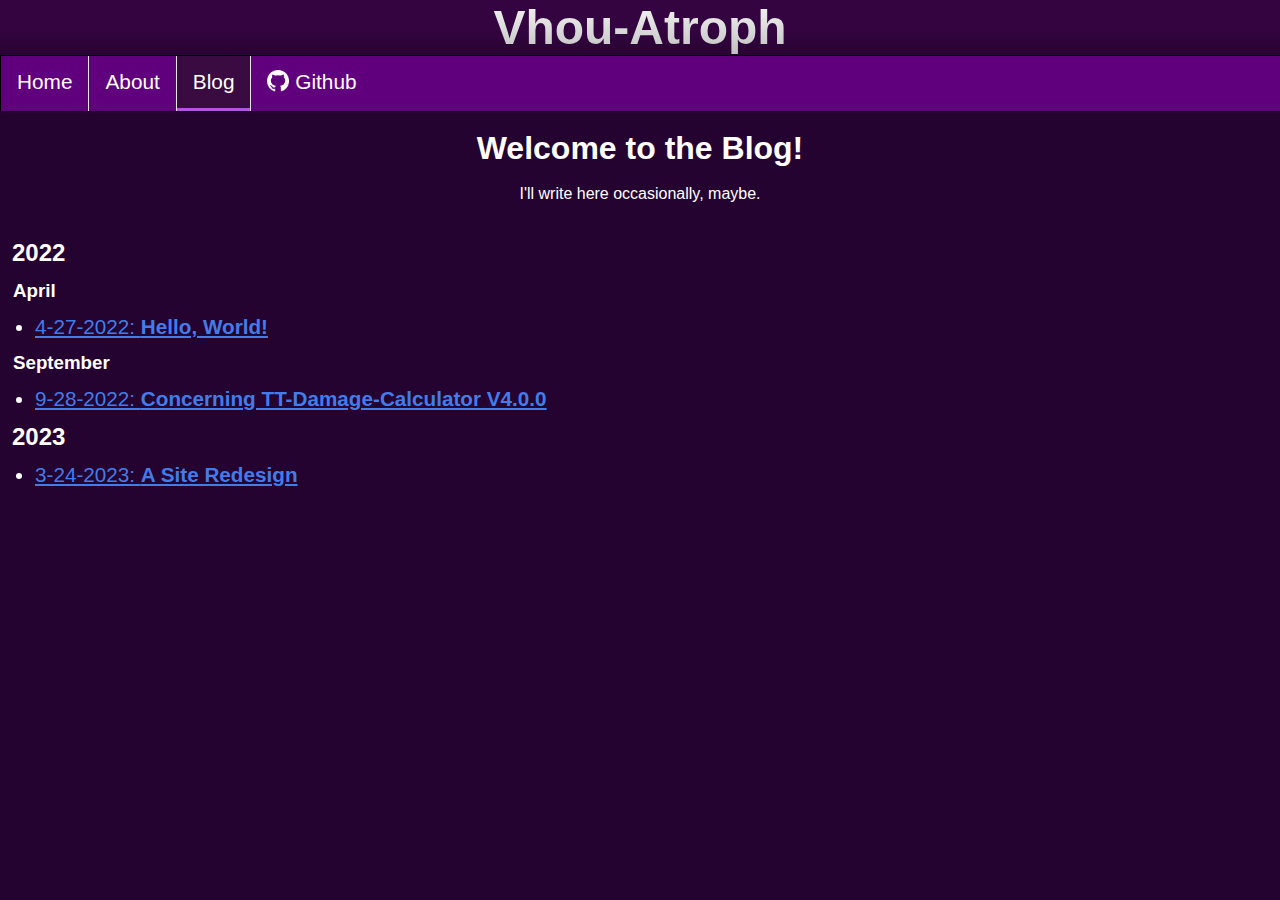
<file: blog/index.html>
<!DOCTYPE html>
<html lang="en" class="home">
  <head> <!-- Used for meta information. -->
    <title>Blog | Vhou-Atroph</title>

    <!--Embed stuff-->
    <meta name="theme-color" content="#554d66">
    <meta property="og:site_name" content="Vhou-Atroph">
    <meta property="og:title" content="Blog">
    <meta property="og:description" content="The blog index for Vhou-Atroph!">
    
    <link rel="stylesheet" href="../style.css">
    
	  <meta name="viewport" content="width=device-width, initial-scale=1">
    
    <!--Favicon-->
    <link rel="apple-touch-icon" sizes="180x180" href="../img/favicon/apple-touch-icon.png">
    <link rel="icon" type="image/png" sizes="32x32" href="../img/favicon/favicon-32x32.png">
    <link rel="icon" type="image/png" sizes="16x16" href="../img/favicon/favicon-16x16.png">
    <link rel="manifest" href="../img/favicon/site.webmanifest">
    <link rel="mask-icon" href="../img/favicon/safari-pinned-tab.svg" color="#5bbad5">
    <link rel="shortcut icon" href="../img/favicon/favicon.ico">
    <meta name="msapplication-TileColor" content="#603cba">
    <meta name="msapplication-config" content="../img/favicon/browserconfig.xml">
  </head><body>
  
  <div class="top">
    <h1 class="noselect"><center><a href="../index.html" class="header">Vhou-Atroph</a></center></h1>
    <ul class="navbar">
      <li class="navlist"><a href="../index.html" class="navlink">Home</a></li>
      <li class="navlist"><a href="../about.html" class="navlink">About</a></li>
      <li class="navlist"><a href="../blog/index.html" class="navlink navselected">Blog</a></li>
      <li class="navlist" style="float: right;"><a href="https://github.com/Vhou-Atroph" class="navlink"><img src=../img/socialsites/GitHub-Mark-Light-64px.png class="navimg noselect"> Github</a></li>
    </ul>
  </div>
  <div class="page">
    <p><center><h1>Welcome to the Blog!</h1><br>
    I'll write here occasionally, maybe.</center><br></p>
    <h2>2022</h2>
    <h3>April</h3>
    <li class="bloglisting"><a class="bloglink" href="post/2022/hello_world.html">4-27-2022: <b>Hello, World!</b></a></li>
    <h3>September</h3>
    <li class="bloglisting"><a class="bloglink" href="post/2022/gag_calculator_v4.html">9-28-2022: <b>Concerning TT-Damage-Calculator V4.0.0</b></a></li>
    <h2>2023</h2>
    <li class="bloglisting"><a class="bloglink" href="post/2023/redesign.html">3-24-2023: <b>A Site Redesign</b></a></li>
  </div>
</body></html>
</file>
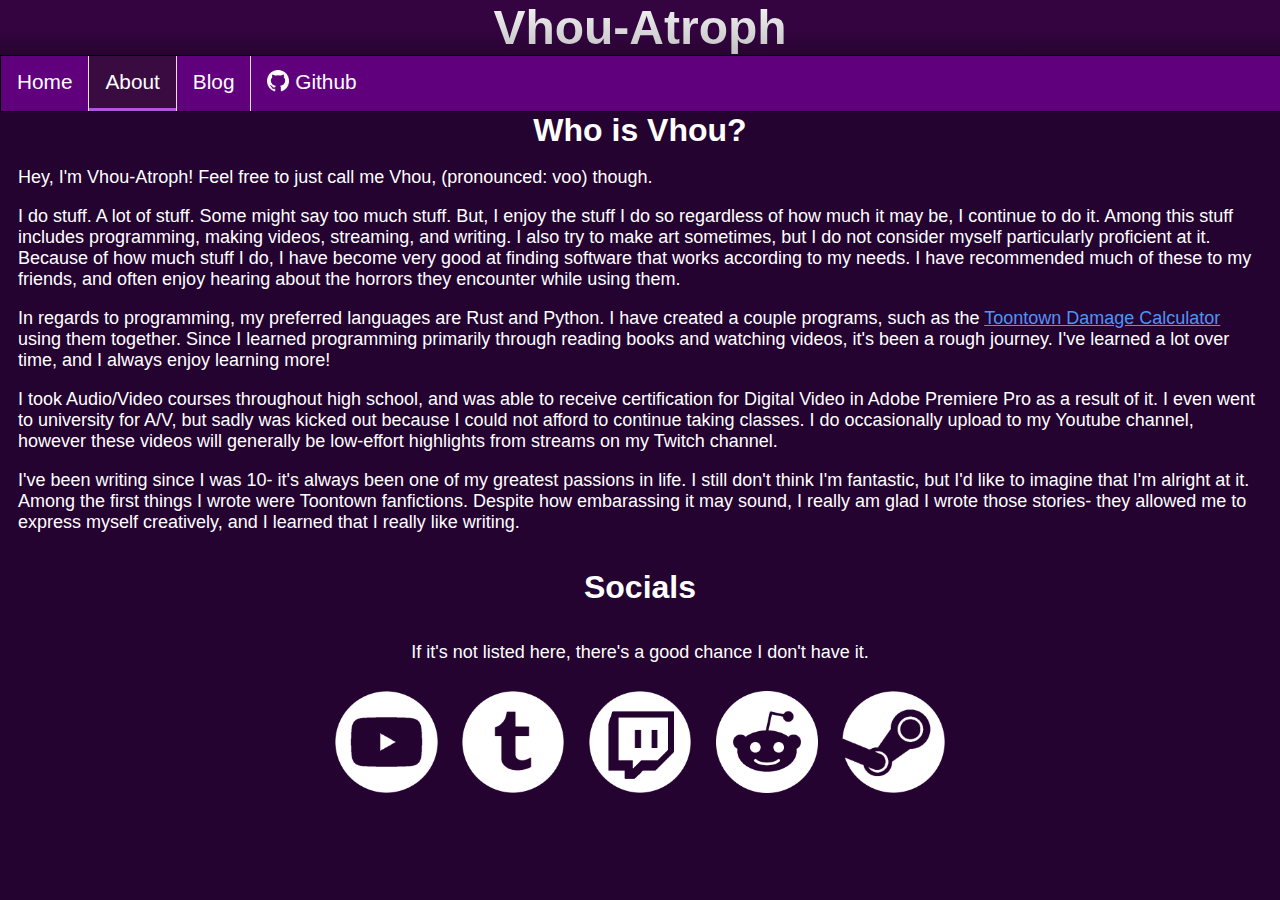
<file: about.html>
<!DOCTYPE html>
<html lang="en" class="home">
  <head> <!-- Used for meta information. -->
    <title>About | Vhou-Atroph</title>

    <!--Embed stuff-->
    <meta name="theme-color" content="#554d66">
    <meta property="og:site_name" content="Vhou-Atroph">
    <meta property="og:title" content="About">
    <meta property="og:description" content="About Vhou-Atroph">
    
    <link rel="stylesheet" href="style.css">
    
	  <meta name="viewport" content="width=device-width, initial-scale=1">
    
    <!--Favicon-->
    <link rel="apple-touch-icon" sizes="180x180" href="img/favicon/apple-touch-icon.png">
    <link rel="icon" type="image/png" sizes="32x32" href="img/favicon/favicon-32x32.png">
    <link rel="icon" type="image/png" sizes="16x16" href="img/favicon/favicon-16x16.png">
    <link rel="manifest" href="img/favicon/site.webmanifest">
    <link rel="mask-icon" href="img/favicon/safari-pinned-tab.svg" color="#5bbad5">
    <link rel="shortcut icon" href="img/favicon/favicon.ico">
    <meta name="msapplication-TileColor" content="#603cba">
    <meta name="msapplication-config" content="img/favicon/browserconfig.xml">
  </head><body>
  <div class="top">
    <h1 class="noselect"><center><a href="index.html" class="header">Vhou-Atroph</a></center></h1>
    <ul class="navbar">
      <li class="navlist"><a href="index.html" class="navlink">Home</a></li>
      <li class="navlist"><a href="about.html" class="navlink navselected">About</a></li>
      <li class="navlist"><a href="blog/index.html" class="navlink">Blog</a></li>
      <li class="navlist" style="float: right;"><a href="https://github.com/Vhou-Atroph" class="navlink"><img src=img/socialsites/GitHub-Mark-Light-64px.png class="navimg noselect"> Github</a></li>
    </ul>
  </div>
  <div class="page">
    <center><h1>Who is Vhou?</h1></center>
    <p>Hey, I'm Vhou-Atroph! Feel free to just call me Vhou, (pronounced: voo) though.</p>
    <p>I do stuff. A lot of stuff. Some might say too much stuff. But, I enjoy the stuff I do so regardless of how much it may be, I continue to do it. Among this stuff includes programming, making videos, streaming, and writing. I also try to make art sometimes, but I do not consider myself particularly proficient at it. Because of how much stuff I do, I have become very good at finding software that works according to my needs. I have recommended much of these to my friends, and often enjoy hearing about the horrors they encounter while using them.</p>
    <p>In regards to programming, my preferred languages are Rust and Python. I have created a couple programs, such as the <a href="https://github.com/Vhou-Atroph/TT-Damage-Calculator">Toontown Damage Calculator</a> using them together. Since I learned programming primarily through reading books and watching videos, it's been a rough journey. I've learned a lot over time, and I always enjoy learning more!</p>
    <p>I took Audio/Video courses throughout high school, and was able to receive certification for Digital Video in Adobe Premiere Pro as a result of it. I even went to university for A/V, but sadly was kicked out because I could not afford to continue taking classes. I do occasionally upload to my Youtube channel, however these videos will generally be low-effort highlights from streams on my Twitch channel.</p>
    <p>I've been writing since I was 10- it's always been one of my greatest passions in life. I still don't think I'm fantastic, but I'd like to imagine that I'm alright at it. Among the first things I wrote were Toontown fanfictions. Despite how embarassing it may sound, I really am glad I wrote those stories- they allowed me to express myself creatively, and I learned that I really like writing.</p>
    <br>
    <center><h1>Socials</h1></center>
    <br>
    <center>
      <p>If it's not listed here, there's a good chance I don't have it.</p>
      <a href="https://www.youtube.com/@VhouAtroph"><img alt="YouTube" class="socialsite" src="img/socialsites/youtube.png"/></a>
      <a href="https://vhouatroph.tumblr.com"><img alt="Tumblr" class="socialsite" src="img/socialsites/tumblr.png"/></a>
      <a href="https://www.twitch.tv/vhouatroph"><img alt="Twitch" class="socialsite" src="img/socialsites/twitch.png"/></a>
      <a href="https://www.reddit.com/user/Vhou-Atroph"><img alt="Reddit" class="socialsite" src="img/socialsites/reddit.png"/></a>
      <a href="https://steamcommunity.com/id/Vhou-Atroph/"><img alt="Steam" class="socialsite" src="img/socialsites/steam.png"/></a>
    </center>
  </div>
</body></html>
</file>
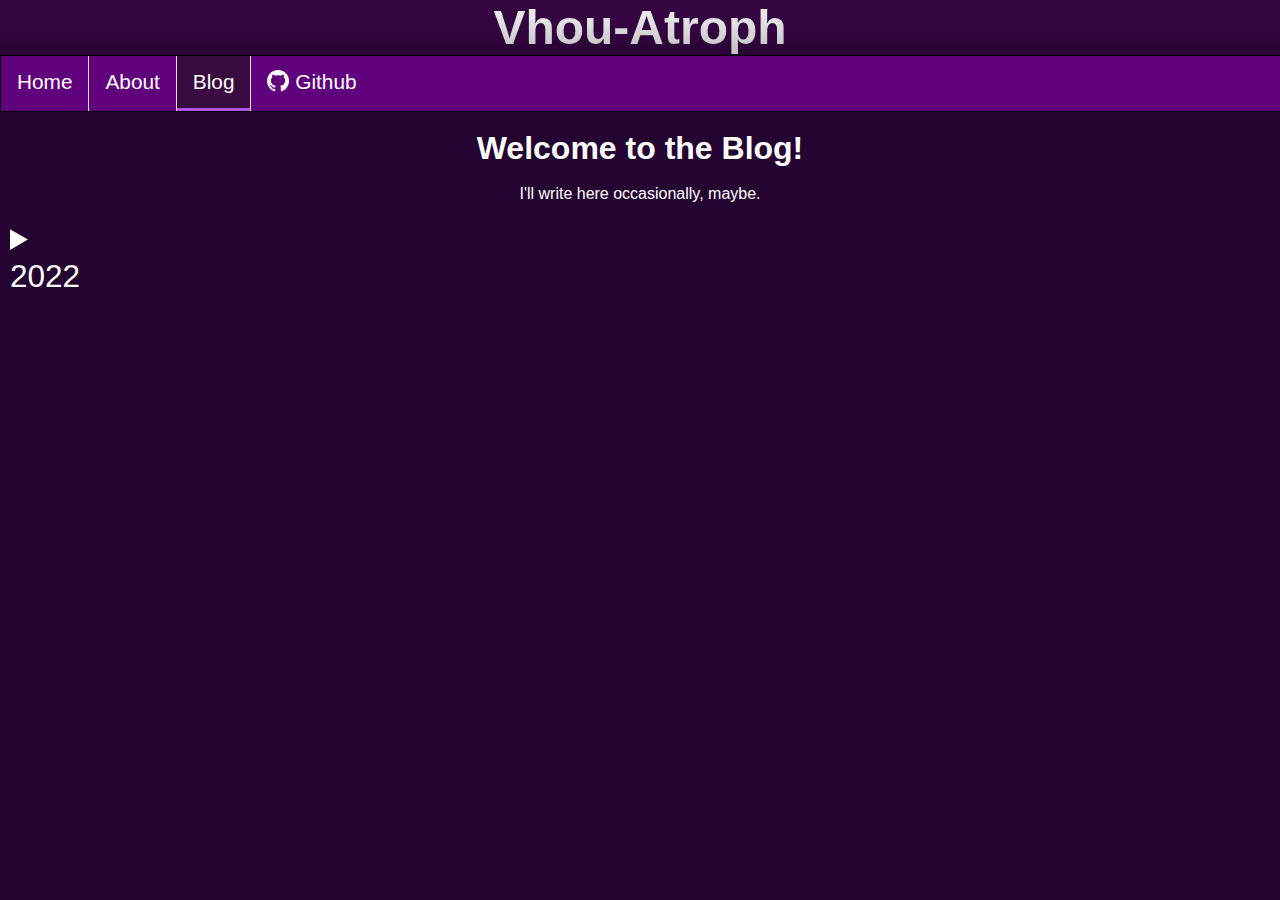
<file: blog.html>
<!DOCTYPE html>
<html lang="en" class="home">
  <head> <!-- Used for meta information. -->
    <title>Blog | Vhou-Atroph</title>
    
    <link rel="stylesheet" href="style.css">
    
	<meta name="viewport" content="width=device-width, initial-scale=1">
    
    <!--Favicon-->
    <link rel="apple-touch-icon" sizes="180x180" href="img/favicon/apple-touch-icon.png">
    <link rel="icon" type="image/png" sizes="32x32" href="img/favicon/favicon-32x32.png">
    <link rel="icon" type="image/png" sizes="16x16" href="img/favicon/favicon-16x16.png">
    <link rel="manifest" href="img/favicon/site.webmanifest">
    <link rel="mask-icon" href="img/favicon/safari-pinned-tab.svg" color="#5bbad5">
    <link rel="shortcut icon" href="img/favicon/favicon.ico">
    <meta name="msapplication-TileColor" content="#603cba">
    <meta name="msapplication-config" content="img/favicon/browserconfig.xml">
  </head><body>
  
  <div class="top">
    <h1 class="noselect"><center><a href="index.html" class="header">Vhou-Atroph</a></center></h1>
    <ul class="navbar">
      <li class="navlist"><a href="index.html" class="navlink">Home</a></li>
      <li class="navlist"><a href="about.html" class="navlink">About</a></li>
      <li class="navlist"><a href="blog.html" class="navlink navselected">Blog</a></li>
      <li class="navlist" style="float: right;"><a href="https://github.com/Vhou-Atroph" class="navlink"><img src=img/GitHub-Mark-Light-64px.png class="navimg noselect"> Github</a></li>
    </ul>
  </div>
  <div class="page">
    <p><center><h1>Welcome to the Blog!</h1><br>
    I'll write here occasionally, maybe.</center><br>
    <details><summary class="noselect yeard">2022</summary><br>
    <details><summary class="noselect monthd">April</summary>
    <ul>
      <li class="bloglisting"><a class="bloglink "href="blog/post/hello_world.html">4-27-2022: <b>Hello, World!</b></a></li>
    </details>
    <details><summary class="noselect monthd">September</summary>
      <li class="bloglisting"><a class="bloglink "href="blog/post/gag_calculator_v4.html">9-28-2022: <b>Concerning TT-Damage-Calculator V4.0.0</b></a></li>
    </details></details></p>
  </div>
</body></html>
</file>
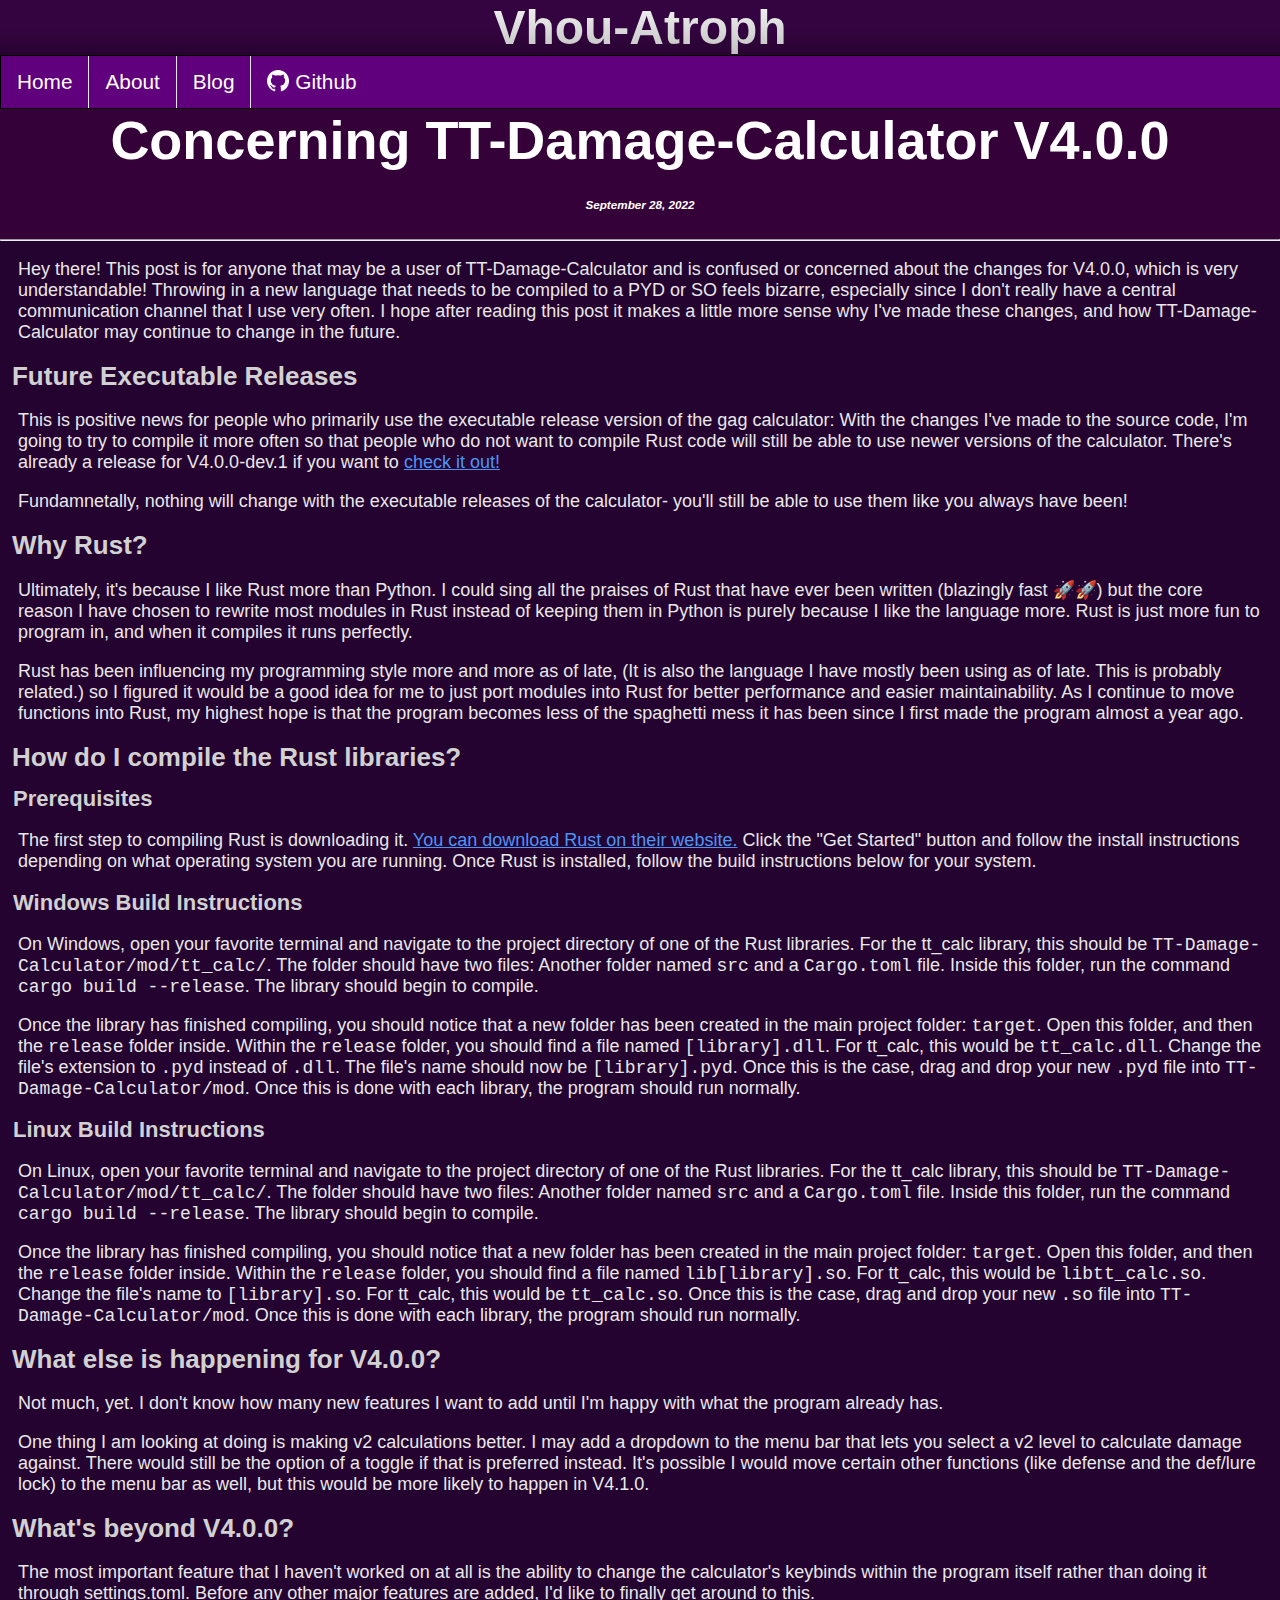
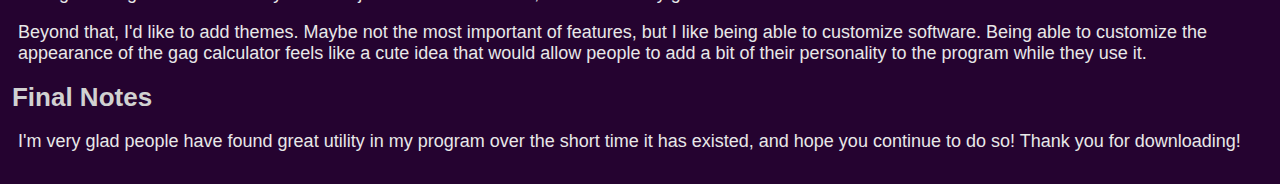
<file: blog/post/gag_calculator_v4.html>
<!DOCTYPE html>
<html lang="en" class="home">
  <head> <!-- Used for meta information. -->
    <title>Concerning TT-Damage-Calculator V4.0.0 | Vhou-Atroph</title>
    
    <!--Embed stuff-->
    <meta name="theme-color" content="#554d66">
    <meta property="og:site_name" content="Vhou-Atroph">
    <meta property="og:title" content="Concerning TT-Damage-Calculator V4.0.0">
    <meta property="og:description" content="Hey there! This post is for anyone that may be a user of TT-Damage-Calculator and is confused or concerned about the changes for V4.0.0, which is very understandable!">
    
    <link rel="stylesheet" href="../../style.css">
    
	<meta name="viewport" content="width=device-width, initial-scale=1">
    
    <!--Favicon-->
    <link rel="apple-touch-icon" sizes="180x180" href="../../img/favicon/apple-touch-icon.png">
    <link rel="icon" type="image/png" sizes="32x32" href="../../img/favicon/favicon-32x32.png">
    <link rel="icon" type="image/png" sizes="16x16" href="../../img/favicon/favicon-16x16.png">
    <link rel="manifest" href="../../img/favicon/site.webmanifest">
    <link rel="mask-icon" href="../../img/favicon/safari-pinned-tab.svg" color="#5bbad5">
    <link rel="shortcut icon" href="../../img/favicon/favicon.ico">
    <meta name="msapplication-TileColor" content="#603cba">
    <meta name="msapplication-config" content="../../img/favicon/browserconfig.xml">
  </head><body>
  <div class="top">
    <h1 class="noselect"><center><a href="../../index.html" class="header">Vhou-Atroph</a></center></h1>
    <ul class="navbar">
      <li class="navlist"><a href="../../index.html" class="navlink">Home</a></li>
      <li class="navlist"><a href="../../about.html" class="navlink">About</a></li>
      <li class="navlist"><a href="../../blog/index.html" class="navlink">Blog</a></li>
      <li class="navlist" style="float: right;"><a href="https://github.com/Vhou-Atroph" class="navlink"><img src=../../img/socialsites/GitHub-Mark-Light-64px.png class="navimg noselect"> Github</a></li>
    </ul>
  </div>
  <body>
    <div class="blogpost">
      <div class="postheader">
        <h1 id="posttitle">Concerning TT-Damage-Calculator V4.0.0</h1>
        <h6 id="postdate">September 28, 2022</h6><hr>
      </div>
      <div class="postcontent">
        <p>Hey there! This post is for anyone that may be a user of TT-Damage-Calculator and is confused or concerned about the changes for V4.0.0, which is very understandable! Throwing in a new language that needs to be compiled to a PYD or SO feels bizarre, especially since I don't really have a central communication channel that I use very often. I hope after reading this post it makes a little more sense why I've made these changes, and how TT-Damage-Calculator may continue to change in the future.</p>
        <h2>Future Executable Releases</h2>
        <p>This is positive news for people who primarily use the executable release version of the gag calculator: With the changes I've made to the source code, I'm going to try to compile it more often so that people who do not want to compile Rust code will still be able to use newer versions of the calculator. There's already a release for V4.0.0-dev.1 if you want to <a href="https://github.com/Vhou-Atroph/TT-Damage-Calculator/releases/tag/V4.0.0-dev.1">check it out!</a></p>
        <p>Fundamnetally, nothing will change with the executable releases of the calculator- you'll still be able to use them like you always have been!</p>
        <h2>Why Rust?</h2>
        <p>Ultimately, it's because I like Rust more than Python. I could sing all the praises of Rust that have ever been written (blazingly fast 🚀🚀) but the core reason I have chosen to rewrite most modules in Rust instead of keeping them in Python is purely because I like the language more. Rust is just more fun to program in, and when it compiles it runs perfectly.</p>
        <p>Rust has been influencing my programming style more and more as of late, (It is also the language I have mostly been using as of late. This is probably related.) so I figured it would be a good idea for me to just port modules into Rust for better performance and easier maintainability. As I continue to move functions into Rust, my highest hope is that the program becomes less of the spaghetti mess it has been since I first made the program almost a year ago.</p>
        <h2>How do I compile the Rust libraries?</h2>
        <h3>Prerequisites</h3>
        <p>The first step to compiling Rust is downloading it. <a href="https://www.rust-lang.org/">You can download Rust on their website.</a> Click the "Get Started" button and follow the install instructions depending on what operating system you are running. Once Rust is installed, follow the build instructions below for your system.</p>
        <h3>Windows Build Instructions</h3>
        <p>On Windows, open your favorite terminal and navigate to the project directory of one of the Rust libraries. For the tt_calc library, this should be <code>TT-Damage-Calculator/mod/tt_calc/</code>. The folder should have two files: Another folder named <code>src</code> and a <code>Cargo.toml</code> file. Inside this folder, run the command <code>cargo build --release</code>. The library should begin to compile.</p>
        <p>Once the library has finished compiling, you should notice that a new folder has been created in the main project folder: <code>target</code>. Open this folder, and then the <code>release</code> folder inside. Within the <code>release</code> folder, you should find a file named <code>[library].dll</code>. For tt_calc, this would be <code>tt_calc.dll</code>. Change the file's extension to <code>.pyd</code> instead of <code>.dll</code>. The file's name should now be <code>[library].pyd</code>. Once this is the case, drag and drop your new <code>.pyd</code> file into <code>TT-Damage-Calculator/mod</code>. Once this is done with each library, the program should run normally.</p>
        <h3>Linux Build Instructions</h3>
        <p>On Linux, open your favorite terminal and navigate to the project directory of one of the Rust libraries. For the tt_calc library, this should be <code>TT-Damage-Calculator/mod/tt_calc/</code>. The folder should have two files: Another folder named <code>src</code> and a <code>Cargo.toml</code> file. Inside this folder, run the command <code>cargo build --release</code>. The library should begin to compile.</p>
        <p>Once the library has finished compiling, you should notice that a new folder has been created in the main project folder: <code>target</code>. Open this folder, and then the <code>release</code> folder inside. Within the <code>release</code> folder, you should find a file named <code>lib[library].so</code>. For tt_calc, this would be <code>libtt_calc.so</code>. Change the file's name to <code>[library].so</code>. For tt_calc, this would be <code>tt_calc.so</code>. Once this is the case, drag and drop your new <code>.so</code> file into <code>TT-Damage-Calculator/mod</code>. Once this is done with each library, the program should run normally.</p>
        <h2>What else is happening for V4.0.0?</h2>
        <p>Not much, yet. I don't know how many new features I want to add until I'm happy with what the program already has.</p>
        <p>One thing I am looking at doing is making v2 calculations better. I may add a dropdown to the menu bar that lets you select a v2 level to calculate damage against. There would still be the option of a toggle if that is preferred instead. It's possible I would move certain other functions (like defense and the def/lure lock) to the menu bar as well, but this would be more likely to happen in V4.1.0.</p>
        <h2>What's beyond V4.0.0?</h2>
        <p>The most important feature that I haven't worked on at all is the ability to change the calculator's keybinds within the program itself rather than doing it through settings.toml. Before any other major features are added, I'd like to finally get around to this.</p>
        <p>Beyond that, I'd like to add themes. Maybe not the most important of features, but I like being able to customize software. Being able to customize the appearance of the gag calculator feels like a cute idea that would allow people to add a bit of their personality to the program while they use it.</p>
        <h2>Final Notes</h2>
        <p>I'm very glad people have found great utility in my program over the short time it has existed, and hope you continue to do so! Thank you for downloading!</p>
      </div>
    </div>
  </body>
</body></html>
</file>
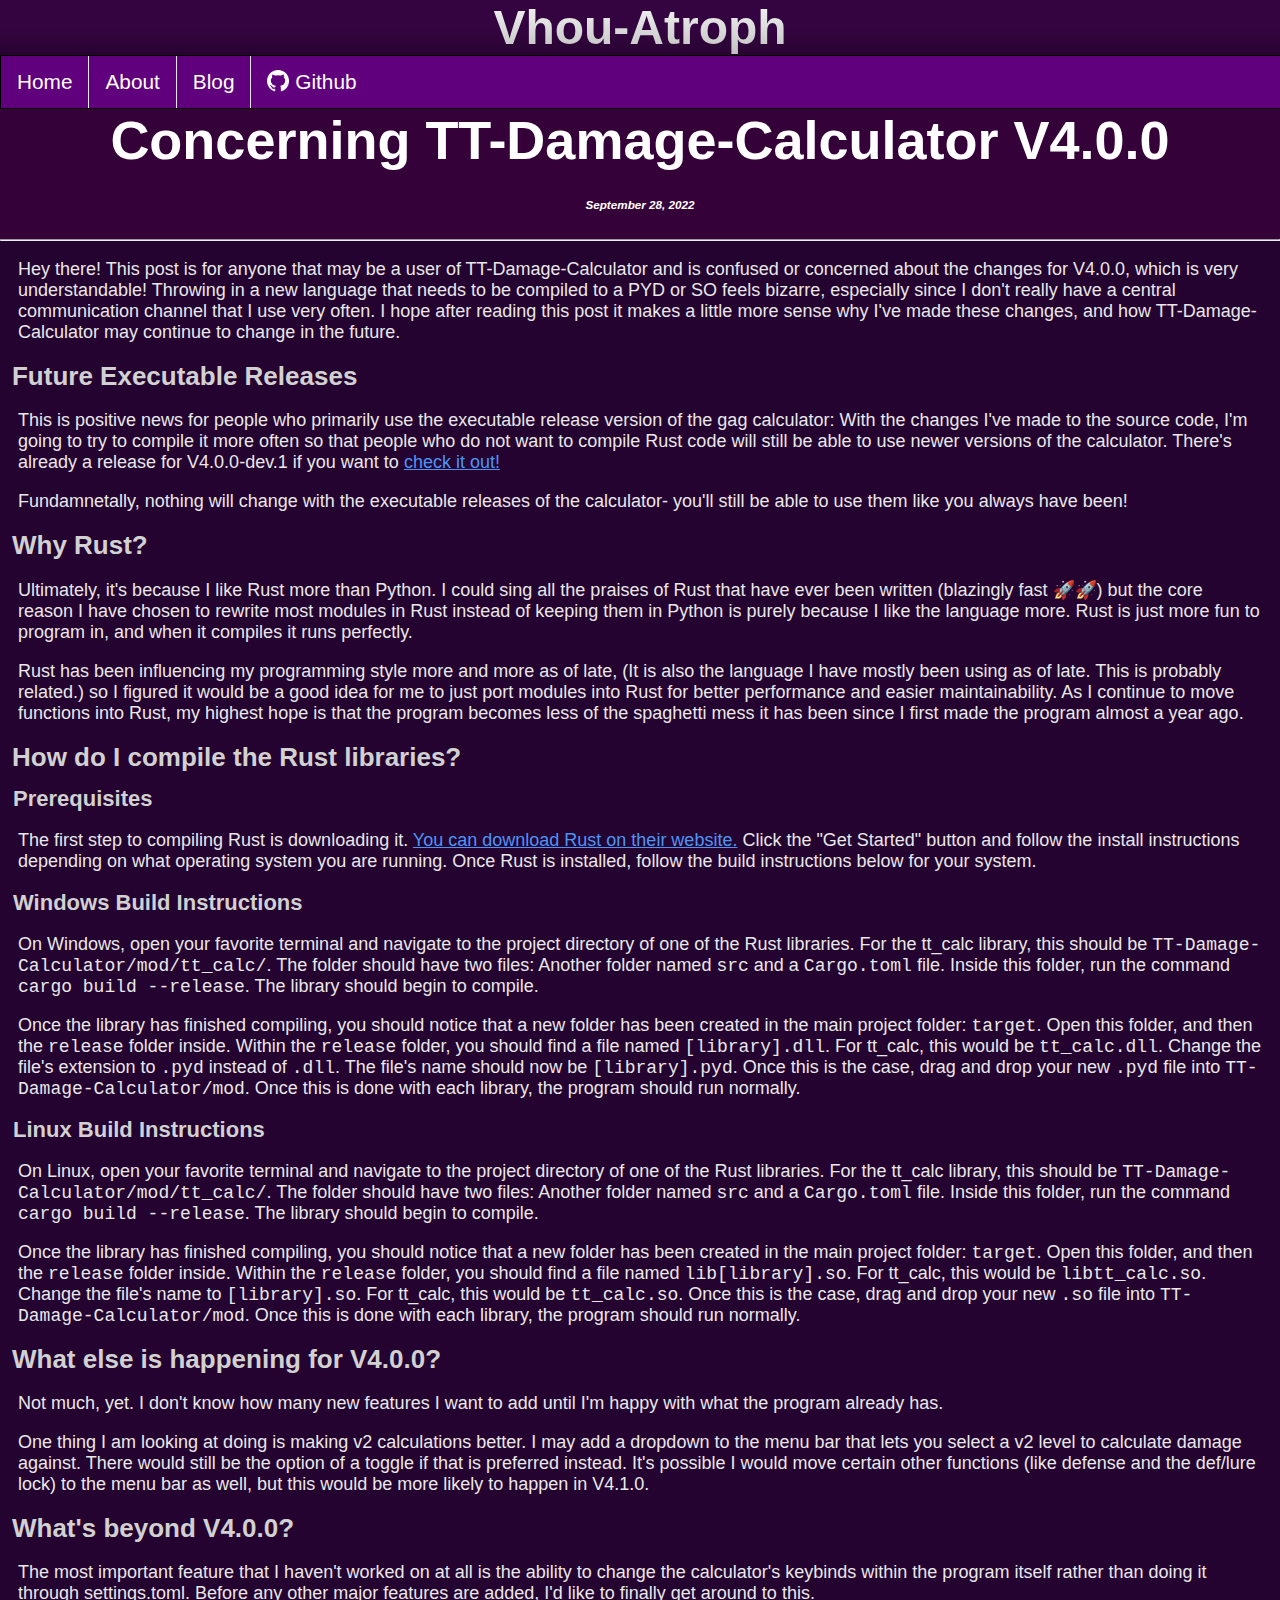
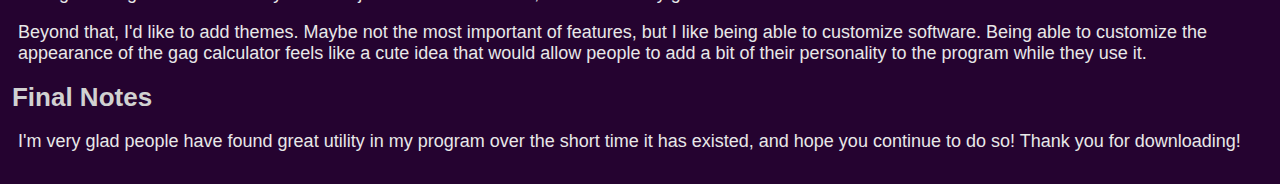
<file: blog/post/2022/gag_calculator_v4.html>
<!DOCTYPE html>
<html lang="en" class="home">
  <head> <!-- Used for meta information. -->
    <title>Concerning TT-Damage-Calculator V4.0.0 | Vhou-Atroph</title>
    
    <!--Embed stuff-->
    <meta name="theme-color" content="#554d66">
    <meta property="og:site_name" content="Vhou-Atroph">
    <meta property="og:title" content="Concerning TT-Damage-Calculator V4.0.0">
    <meta property="og:description" content="Hey there! This post is for anyone that may be a user of TT-Damage-Calculator and is confused or concerned about the changes for V4.0.0, which is very understandable!">
    
    <link rel="stylesheet" href="../../../style.css">
    
	  <meta name="viewport" content="width=device-width, initial-scale=1">
    
    <!--Favicon-->
    <link rel="apple-touch-icon" sizes="180x180" href="../../../img/favicon/apple-touch-icon.png">
    <link rel="icon" type="image/png" sizes="32x32" href="../../../img/favicon/favicon-32x32.png">
    <link rel="icon" type="image/png" sizes="16x16" href="../../../img/favicon/favicon-16x16.png">
    <link rel="manifest" href="../../../img/favicon/site.webmanifest">
    <link rel="mask-icon" href="../../../img/favicon/safari-pinned-tab.svg" color="#5bbad5">
    <link rel="shortcut icon" href="../../../img/favicon/favicon.ico">
    <meta name="msapplication-TileColor" content="#603cba">
    <meta name="msapplication-config" content="../../../img/favicon/browserconfig.xml">
  </head><body>
  <div class="top">
    <h1 class="noselect"><center><a href="../../../index.html" class="header">Vhou-Atroph</a></center></h1>
    <ul class="navbar">
      <li class="navlist"><a href="../../../index.html" class="navlink">Home</a></li>
      <li class="navlist"><a href="../../../about.html" class="navlink">About</a></li>
      <li class="navlist"><a href="../../../blog/index.html" class="navlink">Blog</a></li>
      <li class="navlist" style="float: right;"><a href="https://github.com/Vhou-Atroph" class="navlink"><img src=../../../img/socialsites/GitHub-Mark-Light-64px.png class="navimg noselect"> Github</a></li>
    </ul>
  </div>
  <body>
    <div class="blogpost">
      <div class="postheader">
        <h1 id="posttitle">Concerning TT-Damage-Calculator V4.0.0</h1>
        <h6 id="postdate">September 28, 2022</h6><hr>
      </div>
      <div class="postcontent">
        <p>Hey there! This post is for anyone that may be a user of TT-Damage-Calculator and is confused or concerned about the changes for V4.0.0, which is very understandable! Throwing in a new language that needs to be compiled to a PYD or SO feels bizarre, especially since I don't really have a central communication channel that I use very often. I hope after reading this post it makes a little more sense why I've made these changes, and how TT-Damage-Calculator may continue to change in the future.</p>
        <h2>Future Executable Releases</h2>
        <p>This is positive news for people who primarily use the executable release version of the gag calculator: With the changes I've made to the source code, I'm going to try to compile it more often so that people who do not want to compile Rust code will still be able to use newer versions of the calculator. There's already a release for V4.0.0-dev.1 if you want to <a href="https://github.com/Vhou-Atroph/TT-Damage-Calculator/releases/tag/V4.0.0-dev.1">check it out!</a></p>
        <p>Fundamnetally, nothing will change with the executable releases of the calculator- you'll still be able to use them like you always have been!</p>
        <h2>Why Rust?</h2>
        <p>Ultimately, it's because I like Rust more than Python. I could sing all the praises of Rust that have ever been written (blazingly fast 🚀🚀) but the core reason I have chosen to rewrite most modules in Rust instead of keeping them in Python is purely because I like the language more. Rust is just more fun to program in, and when it compiles it runs perfectly.</p>
        <p>Rust has been influencing my programming style more and more as of late, (It is also the language I have mostly been using as of late. This is probably related.) so I figured it would be a good idea for me to just port modules into Rust for better performance and easier maintainability. As I continue to move functions into Rust, my highest hope is that the program becomes less of the spaghetti mess it has been since I first made the program almost a year ago.</p>
        <h2>How do I compile the Rust libraries?</h2>
        <h3>Prerequisites</h3>
        <p>The first step to compiling Rust is downloading it. <a href="https://www.rust-lang.org/">You can download Rust on their website.</a> Click the "Get Started" button and follow the install instructions depending on what operating system you are running. Once Rust is installed, follow the build instructions below for your system.</p>
        <h3>Windows Build Instructions</h3>
        <p>On Windows, open your favorite terminal and navigate to the project directory of one of the Rust libraries. For the tt_calc library, this should be <code>TT-Damage-Calculator/mod/tt_calc/</code>. The folder should have two files: Another folder named <code>src</code> and a <code>Cargo.toml</code> file. Inside this folder, run the command <code>cargo build --release</code>. The library should begin to compile.</p>
        <p>Once the library has finished compiling, you should notice that a new folder has been created in the main project folder: <code>target</code>. Open this folder, and then the <code>release</code> folder inside. Within the <code>release</code> folder, you should find a file named <code>[library].dll</code>. For tt_calc, this would be <code>tt_calc.dll</code>. Change the file's extension to <code>.pyd</code> instead of <code>.dll</code>. The file's name should now be <code>[library].pyd</code>. Once this is the case, drag and drop your new <code>.pyd</code> file into <code>TT-Damage-Calculator/mod</code>. Once this is done with each library, the program should run normally.</p>
        <h3>Linux Build Instructions</h3>
        <p>On Linux, open your favorite terminal and navigate to the project directory of one of the Rust libraries. For the tt_calc library, this should be <code>TT-Damage-Calculator/mod/tt_calc/</code>. The folder should have two files: Another folder named <code>src</code> and a <code>Cargo.toml</code> file. Inside this folder, run the command <code>cargo build --release</code>. The library should begin to compile.</p>
        <p>Once the library has finished compiling, you should notice that a new folder has been created in the main project folder: <code>target</code>. Open this folder, and then the <code>release</code> folder inside. Within the <code>release</code> folder, you should find a file named <code>lib[library].so</code>. For tt_calc, this would be <code>libtt_calc.so</code>. Change the file's name to <code>[library].so</code>. For tt_calc, this would be <code>tt_calc.so</code>. Once this is the case, drag and drop your new <code>.so</code> file into <code>TT-Damage-Calculator/mod</code>. Once this is done with each library, the program should run normally.</p>
        <h2>What else is happening for V4.0.0?</h2>
        <p>Not much, yet. I don't know how many new features I want to add until I'm happy with what the program already has.</p>
        <p>One thing I am looking at doing is making v2 calculations better. I may add a dropdown to the menu bar that lets you select a v2 level to calculate damage against. There would still be the option of a toggle if that is preferred instead. It's possible I would move certain other functions (like defense and the def/lure lock) to the menu bar as well, but this would be more likely to happen in V4.1.0.</p>
        <h2>What's beyond V4.0.0?</h2>
        <p>The most important feature that I haven't worked on at all is the ability to change the calculator's keybinds within the program itself rather than doing it through settings.toml. Before any other major features are added, I'd like to finally get around to this.</p>
        <p>Beyond that, I'd like to add themes. Maybe not the most important of features, but I like being able to customize software. Being able to customize the appearance of the gag calculator feels like a cute idea that would allow people to add a bit of their personality to the program while they use it.</p>
        <h2>Final Notes</h2>
        <p>I'm very glad people have found great utility in my program over the short time it has existed, and hope you continue to do so! Thank you for downloading!</p>
      </div>
    </div>
  </body>
</body></html>
</file>
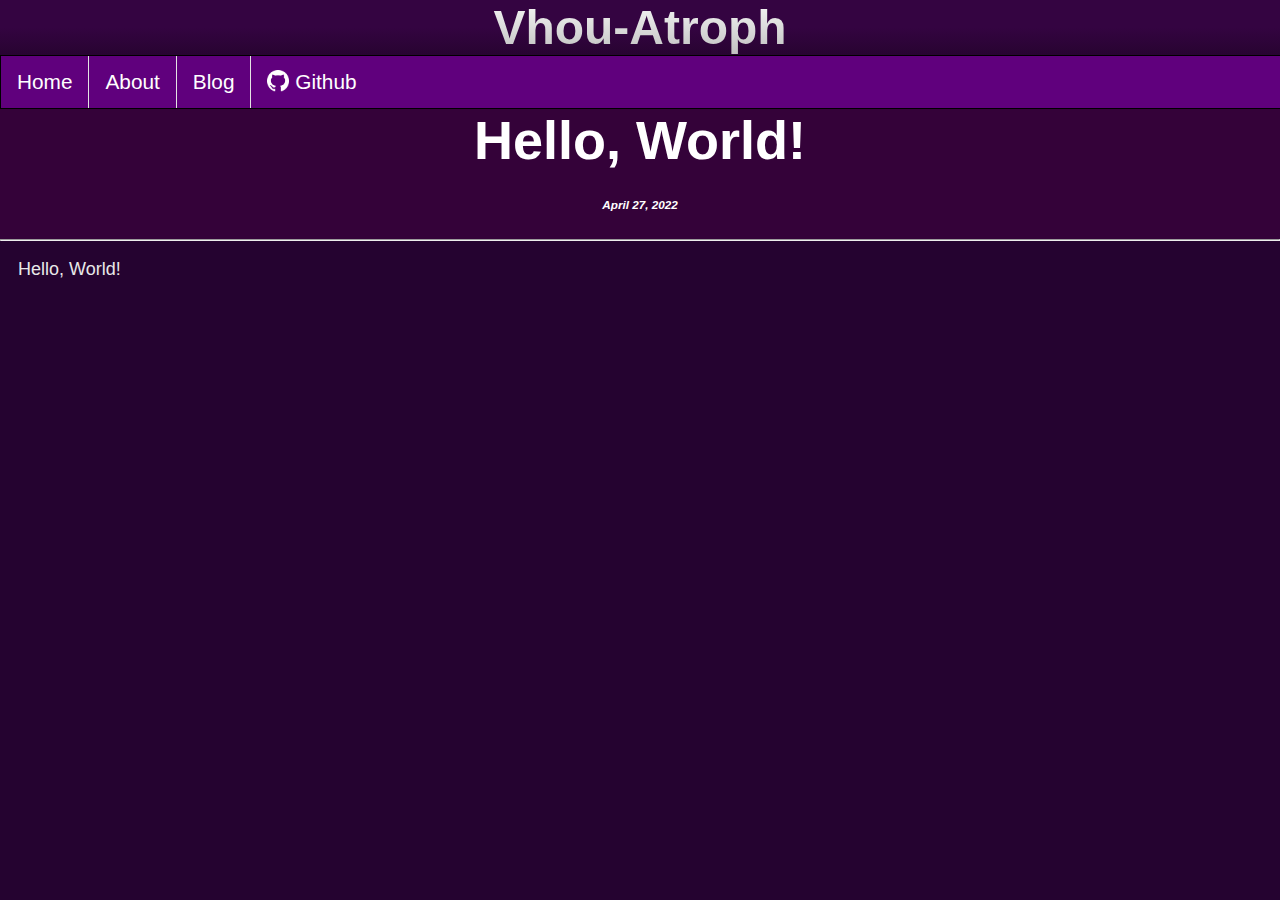
<file: blog/post/2022/hello_world.html>
<!DOCTYPE html>
<html lang="en" class="home">
  <head> <!-- Used for meta information. -->
    <title>Hello, World! | Vhou-Atroph</title>
    
    <!--Embed stuff-->
    <meta name="theme-color" content="#554d66">
    <meta property="og:site_name" content="Vhou-Atroph">
    <meta property="og:title" content="Hello, World!">
    <meta property="og:description" content="Hello, World!">
    
    <link rel="stylesheet" href="../../../style.css">
    
	  <meta name="viewport" content="width=device-width, initial-scale=1">
    
    <!--Favicon-->
    <link rel="apple-touch-icon" sizes="180x180" href="../../../img/favicon/apple-touch-icon.png">
    <link rel="icon" type="image/png" sizes="32x32" href="../../../img/favicon/favicon-32x32.png">
    <link rel="icon" type="image/png" sizes="16x16" href="../../../img/favicon/favicon-16x16.png">
    <link rel="manifest" href="../../../img/favicon/site.webmanifest">
    <link rel="mask-icon" href="../../../img/favicon/safari-pinned-tab.svg" color="#5bbad5">
    <link rel="shortcut icon" href="../../../img/favicon/favicon.ico">
    <meta name="msapplication-TileColor" content="#603cba">
    <meta name="msapplication-config" content="../../../img/favicon/browserconfig.xml">
  </head><body>
  <div class="top">
    <h1 class="noselect"><center><a href="../../../index.html" class="header">Vhou-Atroph</a></center></h1>
    <ul class="navbar">
      <li class="navlist"><a href="../../../index.html" class="navlink">Home</a></li>
      <li class="navlist"><a href="../../../about.html" class="navlink">About</a></li>
      <li class="navlist"><a href="../../../blog/index.html" class="navlink">Blog</a></li>
      <li class="navlist" style="float: right;"><a href="https://github.com/Vhou-Atroph" class="navlink"><img src=../../../img/socialsites/GitHub-Mark-Light-64px.png class="navimg noselect"> Github</a></li>
    </ul>
  </div>
  <body>
    <div class="blogpost">
      <div class="postheader">
        <h1 id="posttitle">Hello, World!</h1>
        <h6 id="postdate">April 27, 2022</h6><hr>
      </div>
      <div class="postcontent">
        <p>Hello, World!</p>
      </div>
    </div>
  </body>
</body></html>
</file>
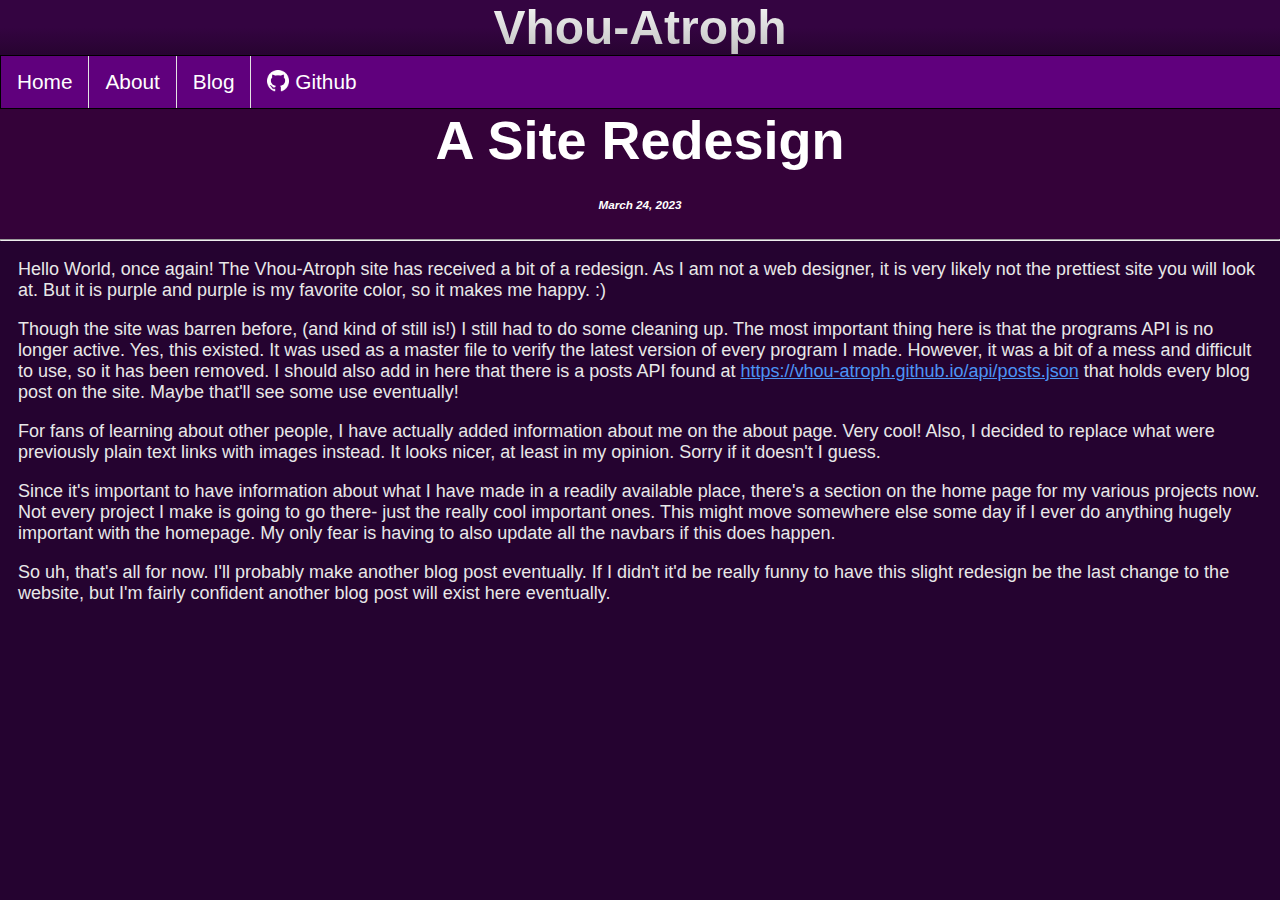
<file: blog/post/2023/redesign.html>
<!DOCTYPE html>
<html lang="en" class="home">
  <head> <!-- Used for meta information. -->
    <title>A Site Redesign | Vhou-Atroph</title>
    
    <!--Embed stuff-->
    <meta name="theme-color" content="#554d66">
    <meta property="og:site_name" content="Vhou-Atroph">
    <meta property="og:title" content="A Site Redesign">
    <meta property="og:description" content="Hello World, once again! The Vhou-Atroph site has received a bit of a redesign.">
    
    <link rel="stylesheet" href="../../../style.css">
    
	  <meta name="viewport" content="width=device-width, initial-scale=1">
    
    <!--Favicon-->
    <link rel="apple-touch-icon" sizes="180x180" href="../../../img/favicon/apple-touch-icon.png">
    <link rel="icon" type="image/png" sizes="32x32" href="../../../img/favicon/favicon-32x32.png">
    <link rel="icon" type="image/png" sizes="16x16" href="../../../img/favicon/favicon-16x16.png">
    <link rel="manifest" href="../../../img/favicon/site.webmanifest">
    <link rel="mask-icon" href="../../../img/favicon/safari-pinned-tab.svg" color="#5bbad5">
    <link rel="shortcut icon" href="../../../img/favicon/favicon.ico">
    <meta name="msapplication-TileColor" content="#603cba">
    <meta name="msapplication-config" content="../../../img/favicon/browserconfig.xml">
  </head><body>
  <div class="top">
    <h1 class="noselect"><center><a href="../../../index.html" class="header">Vhou-Atroph</a></center></h1>
    <ul class="navbar">
      <li class="navlist"><a href="../../../index.html" class="navlink">Home</a></li>
      <li class="navlist"><a href="../../../about.html" class="navlink">About</a></li>
      <li class="navlist"><a href="../../../blog/index.html" class="navlink">Blog</a></li>
      <li class="navlist" style="float: right;"><a href="https://github.com/Vhou-Atroph" class="navlink"><img src=../../../img/socialsites/GitHub-Mark-Light-64px.png class="navimg noselect"> Github</a></li>
    </ul>
  </div>
  <body>
    <div class="blogpost">
      <div class="postheader">
        <h1 id="posttitle">A Site Redesign</h1>
        <h6 id="postdate">March 24, 2023</h6><hr>
      </div>
      <div class="postcontent">
        <p>Hello World, once again! The Vhou-Atroph site has received a bit of a redesign. As I am not a web designer, it is very likely not the prettiest site you will look at. But it is purple and purple is my favorite color, so it makes me happy. :)</p>
        <p>Though the site was barren before, (and kind of still is!) I still had to do some cleaning up. The most important thing here is that the programs API is no longer active. Yes, this existed. It was used as a master file to verify the latest version of every program I made. However, it was a bit of a mess and difficult to use, so it has been removed. I should also add in here that there is a posts API found at <a href="https://vhou-atroph.github.io/api/posts.json">https://vhou-atroph.github.io/api/posts.json</a> that holds every blog post on the site. Maybe that'll see some use eventually!</p>
        <p>For fans of learning about other people, I have actually added information about me on the about page. Very cool! Also, I decided to replace what were previously plain text links with images instead. It looks nicer, at least in my opinion. Sorry if it doesn't I guess.</p>
        <p>Since it's important to have information about what I have made in a readily available place, there's a section on the home page for my various projects now. Not every project I make is going to go there- just the really cool important ones. This might move somewhere else some day if I ever do anything hugely important with the homepage. My only fear is having to also update all the navbars if this does happen.</p>
        <p>So uh, that's all for now. I'll probably make another blog post eventually. If I didn't it'd be really funny to have this slight redesign be the last change to the website, but I'm fairly confident another blog post will exist here eventually.</p>
      </div>
    </div>
  </body>
</body></html>
</file>
<file: style.css>
/*General*/
a {
    color: #4c95f5;
}
body {
    color: white;
    font-family: Arial, sans-serif;
    margin: 0px;
    padding: 0px;
}
h1 {
    margin: 0;
}
h2 {
    margin: 1.33vh;
}
h3 {
    margin: 1.45vh;
}
p {
    margin: 2vh;
    font-size: 18px;
}
.noselect {
    user-select: none;
    -moz-user-select: none;
    -webkit-user-drag: none;
    -webkit-user-select: none;
}

/*Header and Navbar*/
.top {
    width: 100%;
    background: -webkit-linear-gradient(#340441 25%, #140218 90%);
}
.header {
    font-size: 150%;
    font-family: Arial, sans-serif;
    background: -webkit-linear-gradient(#f6f6f6, #c1c1c1);
    -webkit-background-clip: text;
    background-clip: text;
    -webkit-text-fill-color: transparent;
    text-decoration: none;
}
.header:hover {
    background: -webkit-linear-gradient(#c1c1c1, #f6f6f6);
    -webkit-background-clip: text;
    background-clip: text;
    -webkit-text-fill-color: transparent;
    text-decoration: none;
}
.home {
    background-color: #250330;
}
.navbar {
    width: 100%;
    border: 1px solid #000000;
    list-style-type: none;
    margin: 0;
    padding: 0;
    overflow: hidden;
    background-color: #60007d;
    display: flex;
    flex-wrap: wrap;
    flex-direction: row;
}
.navimg {
    width: auto;
    height: 22px;
    vertical-align: text-top;
}
.navlist {
    float: left;
    border-right: 1px solid #e4e4e4;
}
.navlist:last-child {
    border-right: none;
    -ms-flex-align: end;
}
.navlink {
    font-size: 130%;
    display: block;
    color: white;
    text-align: center;
    padding: 14px 16px;
    text-decoration: none;
}
.navlink:hover {
    background-color: #911aa3;
}
.navlink:active {
    background-color: #3a0b41;
}
.navselected {
    background-color: #3a0b41;
    border-bottom: 3px solid #b155e3;
}
.navselected:hover {
    background-color: #3a0b41;
}

/*Home Page*/
.project {
    clear: both;
}
.project img {
    float: left;
    position: relative;
    width: 300px;
    height: auto;
    vertical-align: top;
    margin-right: 10px;
}

/*About Page*/
.socialsite {
    width: 8%;
    margin: 10px;
}

/*Blog Classes and IDs*/
#posttitle {
    font-size: 6vh;
    text-align: center;
    font-weight: bold;
    font-family: Arial, sans-serif;
}
#postdate {
    font-size: 1.3vh;
    text-align: center;
    font-style: italic;
    font-family: Arial, sans-serif;
}
.yeard {
    width: 30px;
    font-size: 3.5vh;
    margin-left: 10px;
}
.monthd {
    width: 30px;
    font-size: 2.7vh;
    margin-left: 25px;
}
.bloglink {
    color: #427ce8;
    text-decoration: underline;
}
.bloglink:hover {
    color: #00318c;
    text-decoration: underline;
}
.bloglink:active {
    color: #001640;
    text-decoration: underline;
}
.bloglisting {
    font-size: 2.3vh;
    margin-left: 35px;
}
.postheader {
    background-color: #340239;
}
.postcontent h2 {
    color: #d1d1d1;
    font-size: 26px;
}
.postcontent h3 {
    color: #d1d1d1;
    font-size: 22px;
}
.postcontent p {
    color: #e8e8e8;
}
</file>
